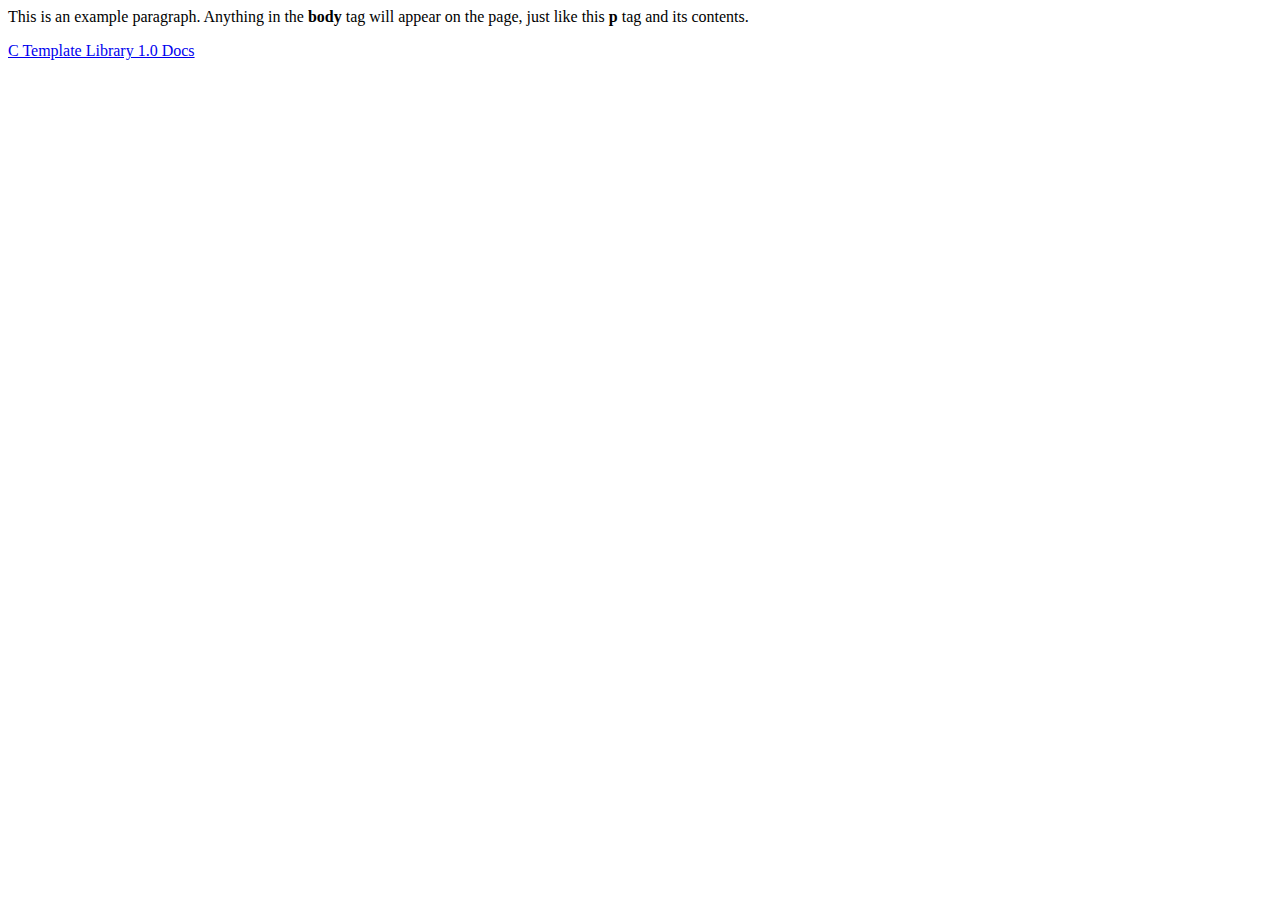
<file: templates/index.html>
<TMPL_INCLUDE name="templates/header.tmpl">
  <body>
      <p>This is an example paragraph. Anything in the <strong>body</strong> tag will appear on the page, just like this <strong>p</strong> tag and its contents.</p>
      <p><TMPL_VAR name = "hello"></p>
      <a href="libctemplate/doc.html">C Template Library 1.0 Docs</a>
<TMPL_INCLUDE name="templates/footer.tmpl">
</file>
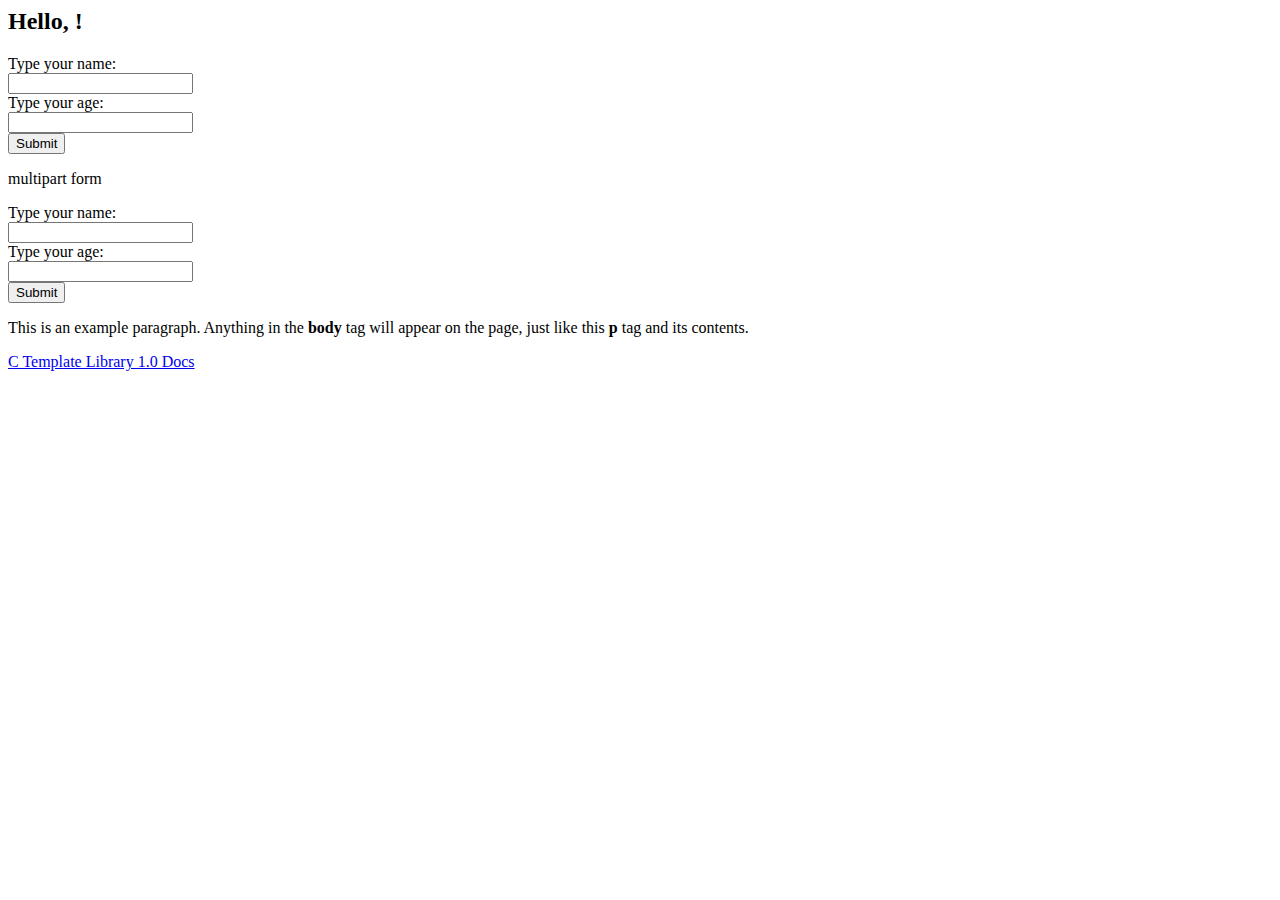
<file: public/templates/index.html>
<TMPL_INCLUDE name="public/templates/header.tmpl">

  <body>
      <TMPL_IF name="name">
      <h2>Hello, <TMPL_VAR name="name">!</h2>
      </TMPL_IF>

      <form action="/" method="post">
          <label for="name">Type your name:</label><br>
          <input type="text" id="name" name="name"><br>
          <label for="age">Type your age:</label><br>
          <input type="number" id="age" name="age"><br>
          <input type="submit" value="Submit">
      </form>

    <form action="/" method="post" enctype="multipart/form-data">
        <p>multipart form</p>
          <label for="name">Type your name:</label><br>
          <input type="text" id="name" name="name"><br>
          <label for="age">Type your age:</label><br>
          <input type="number" id="age" name="age"><br>
          <input type="submit" value="Submit">
      </form>

      <p>This is an example paragraph. Anything in the <strong>body</strong> tag will appear on the page, just like this <strong>p</strong> tag and its contents.</p>
      <a href="doc.html">C Template Library 1.0 Docs</a>

      <TMPL_LOOP name = "hello_loop">
      <p><TMPL_VAR name = "hello"></p>
      </TMPL_LOOP>

<TMPL_INCLUDE name="public/templates/footer.tmpl">
</file>
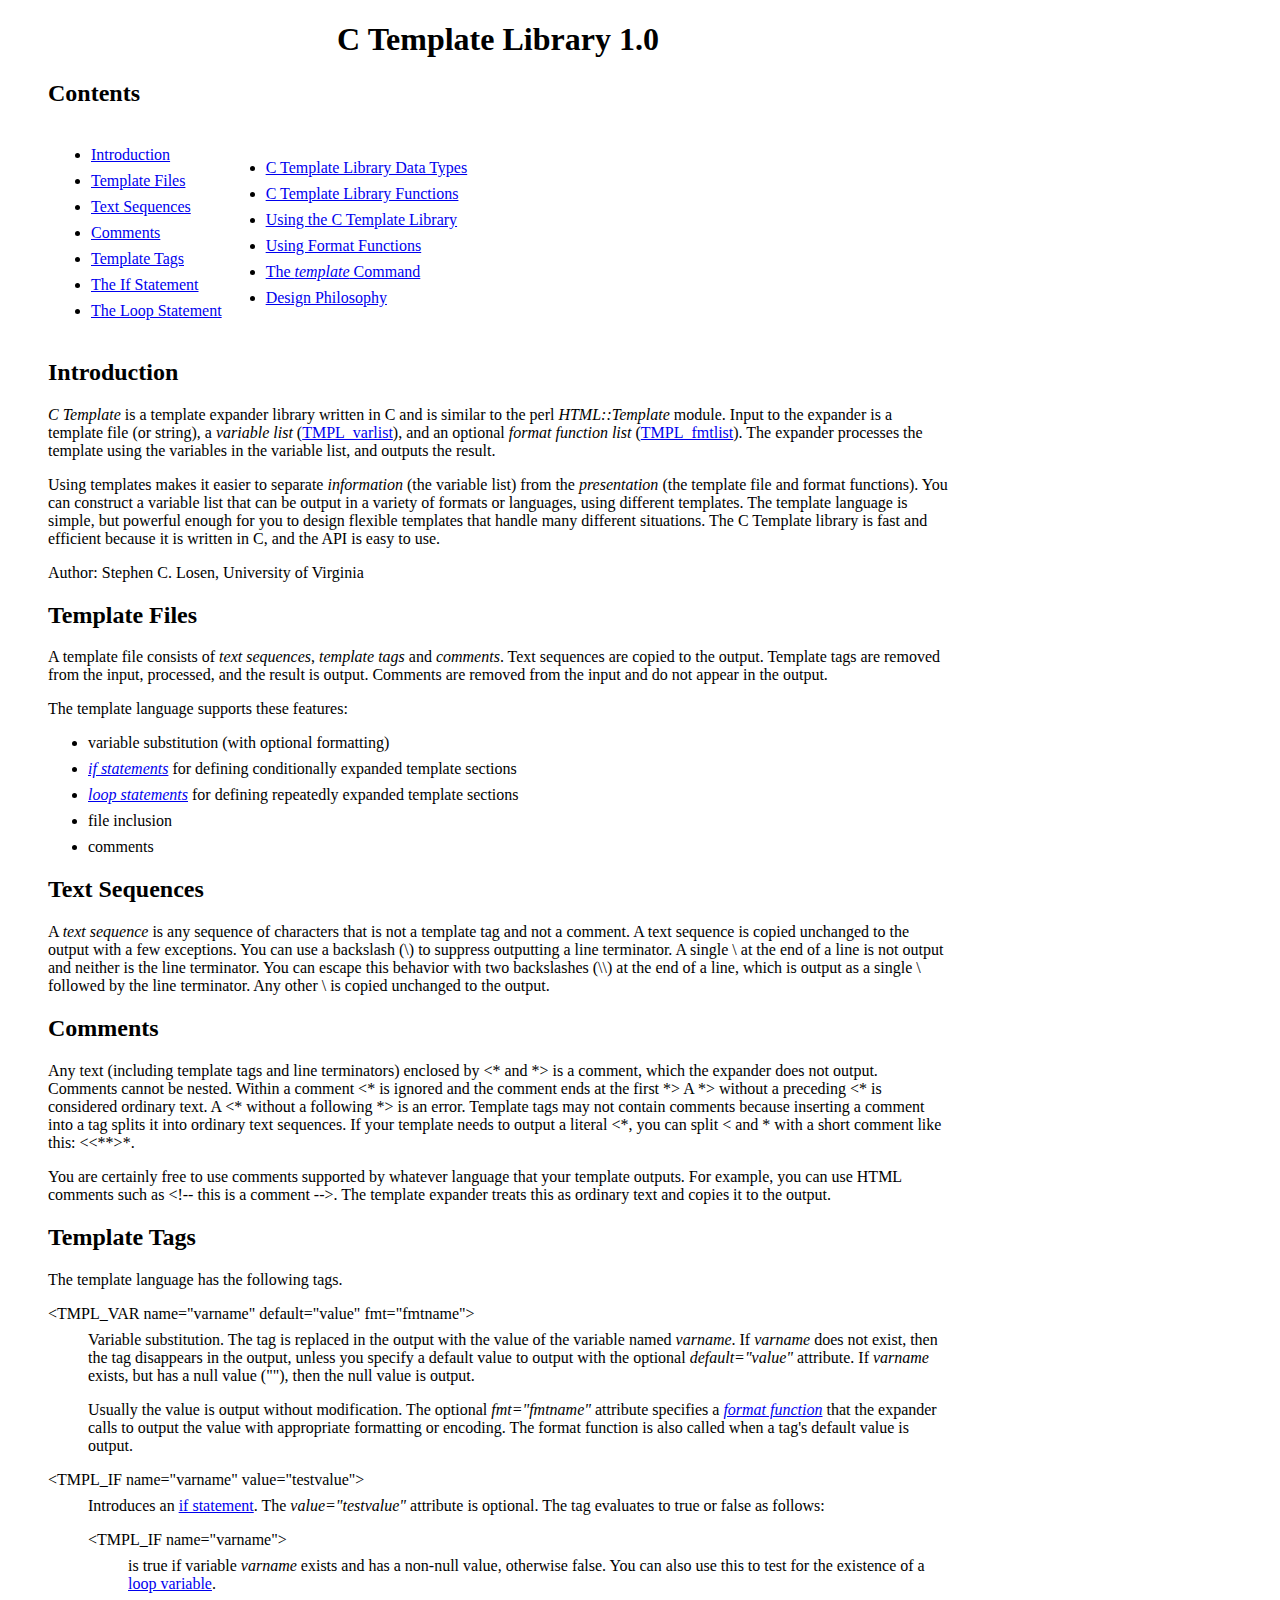
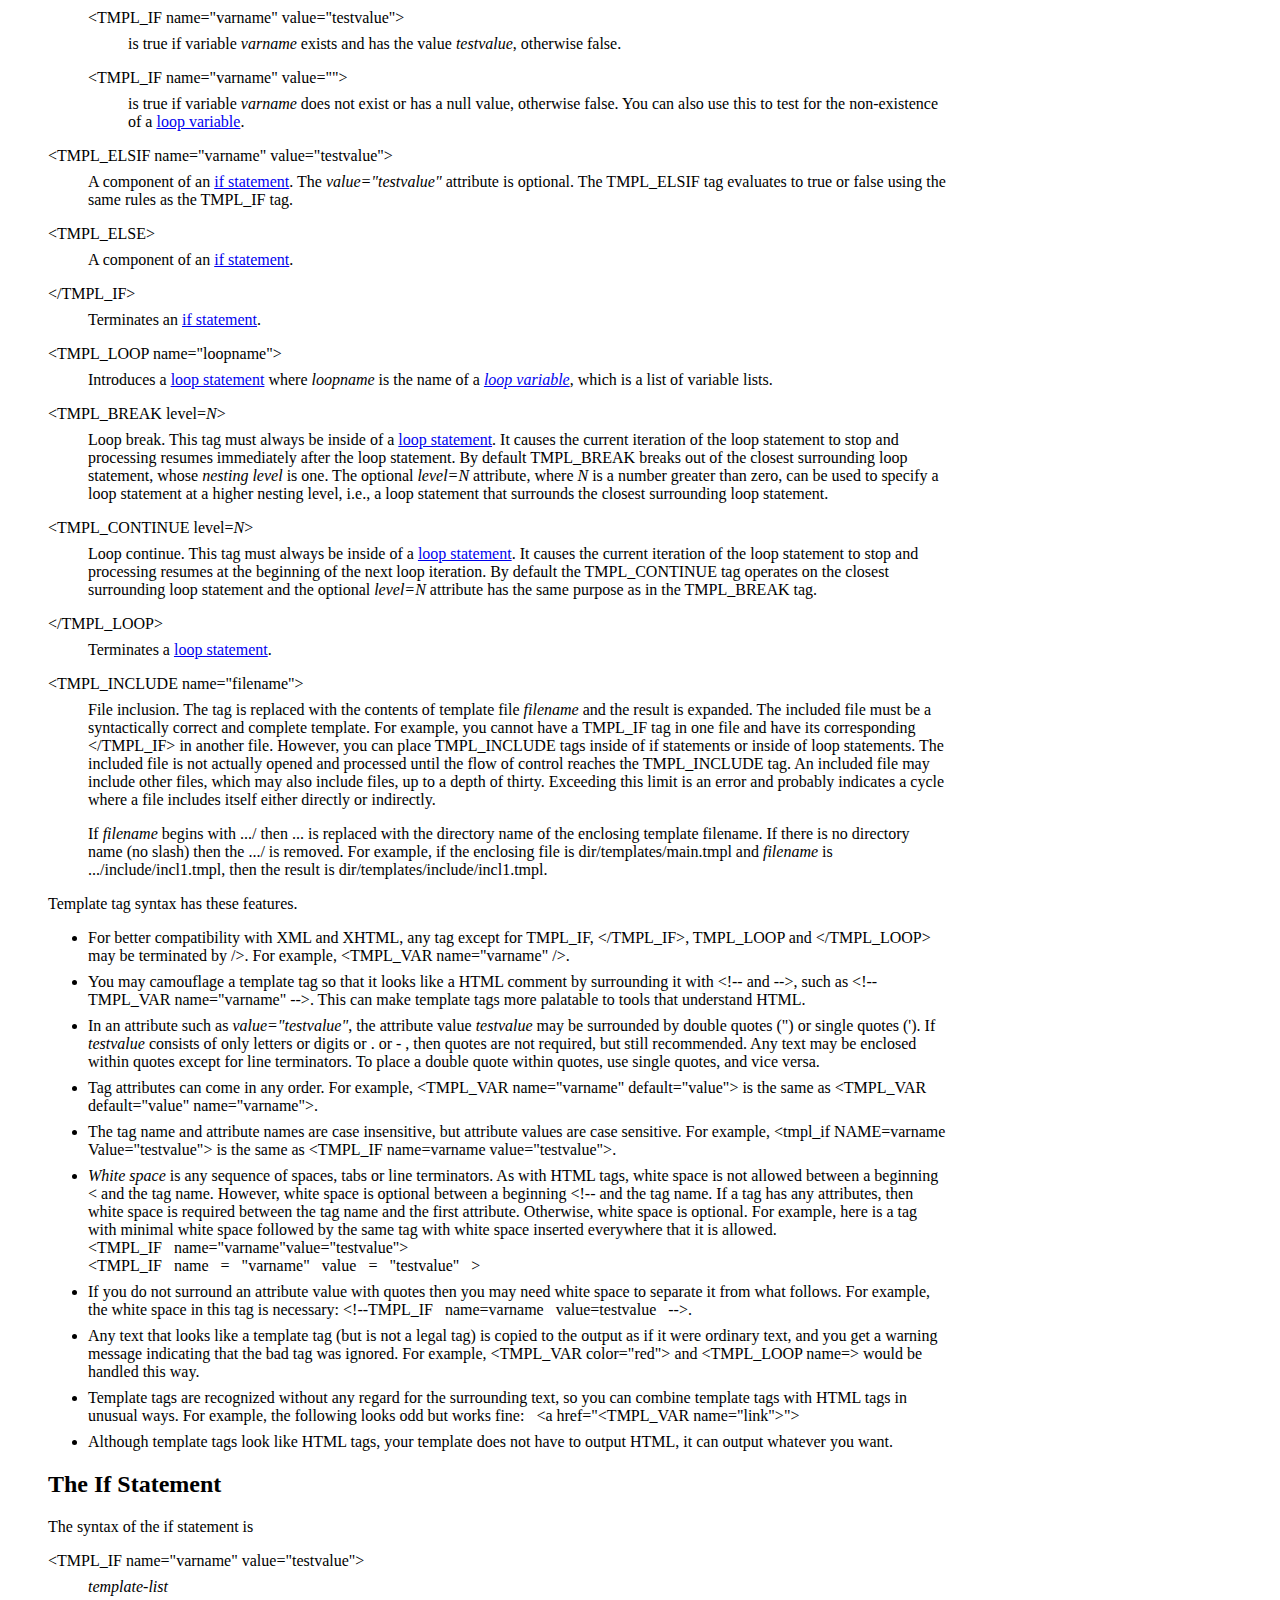
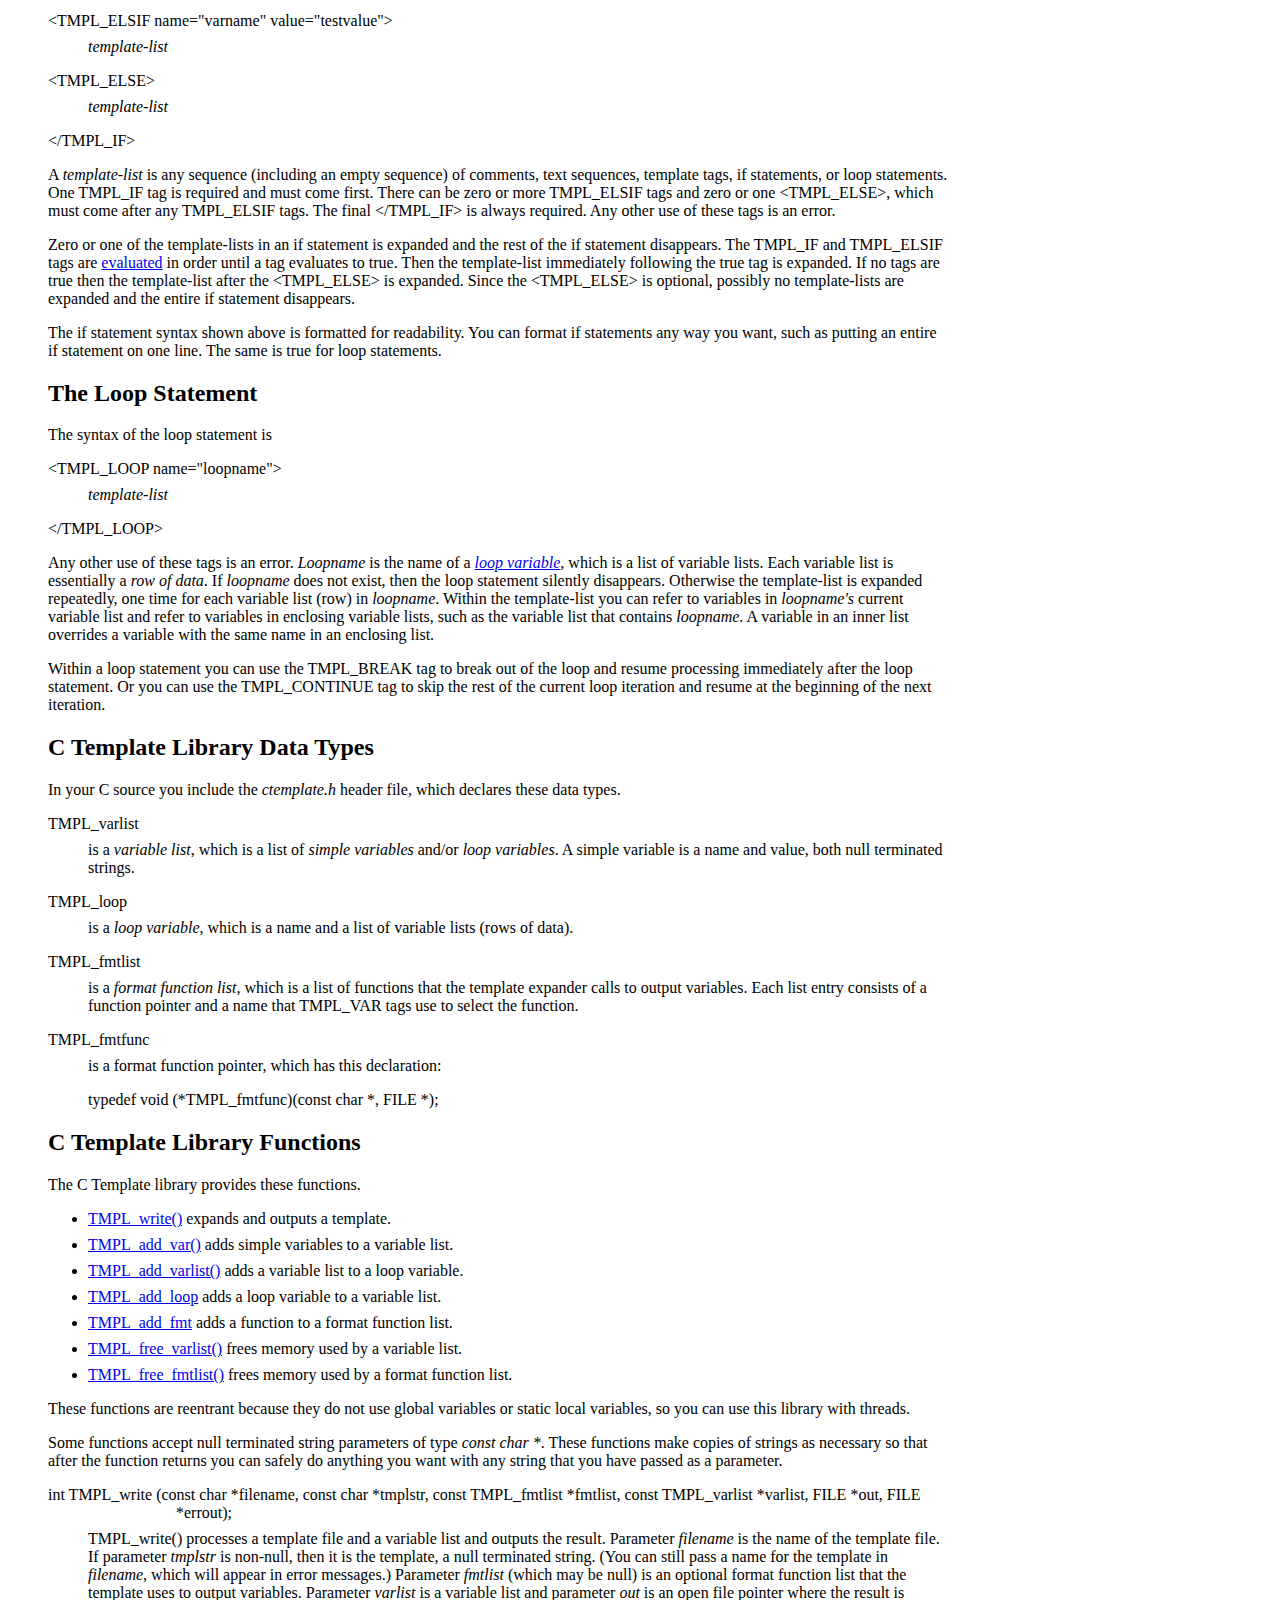
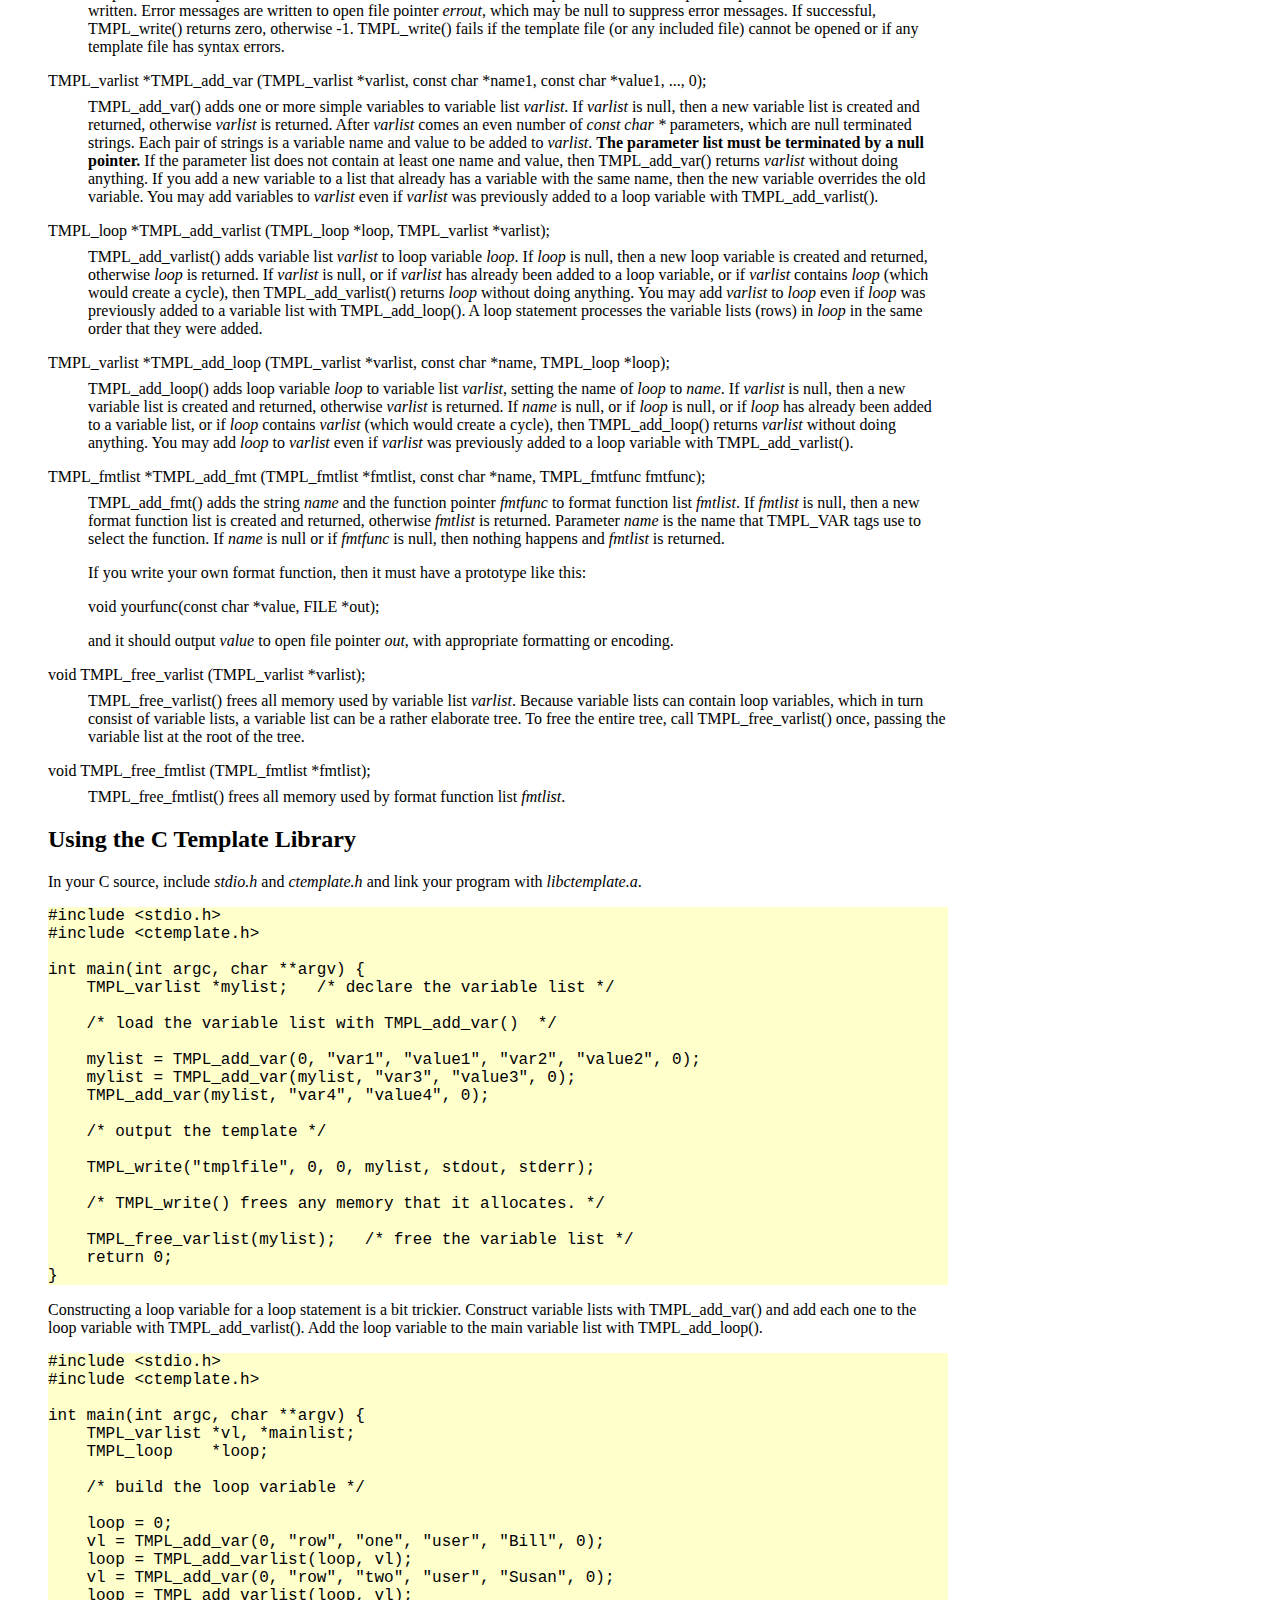
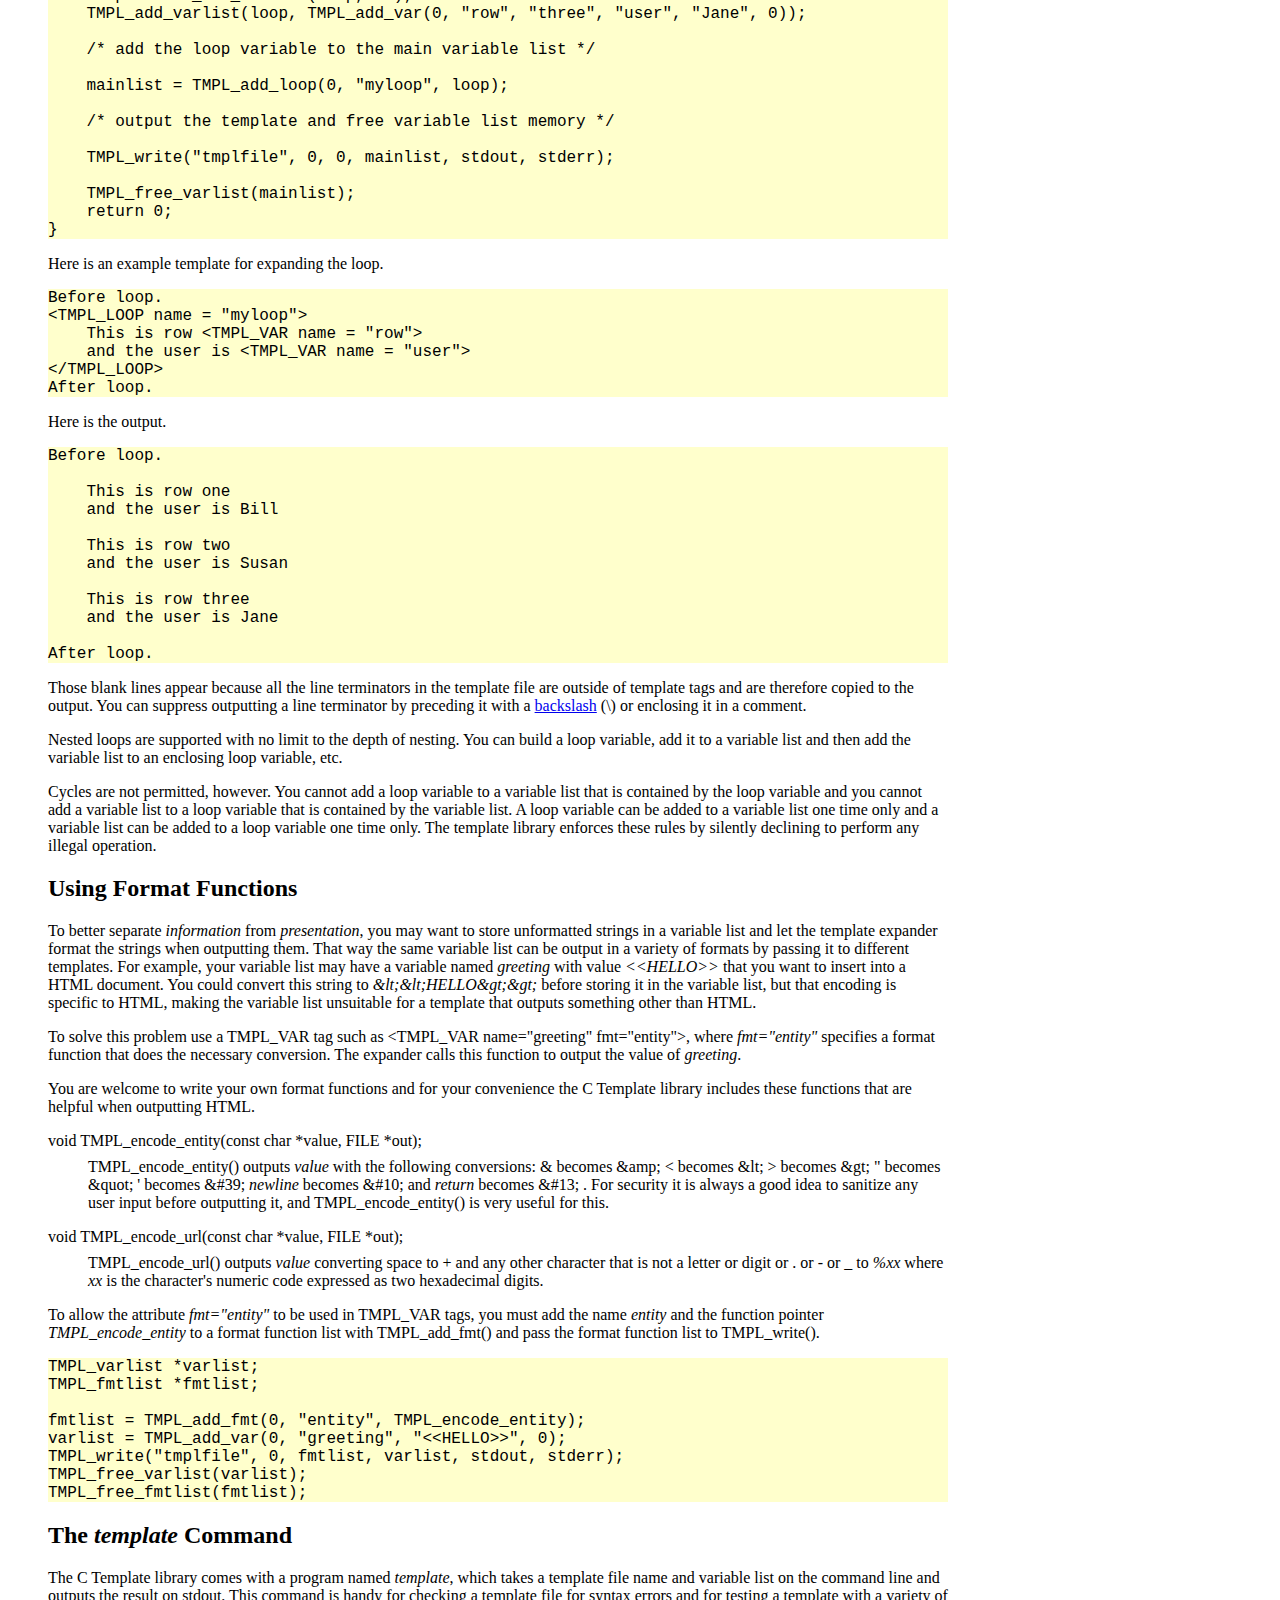
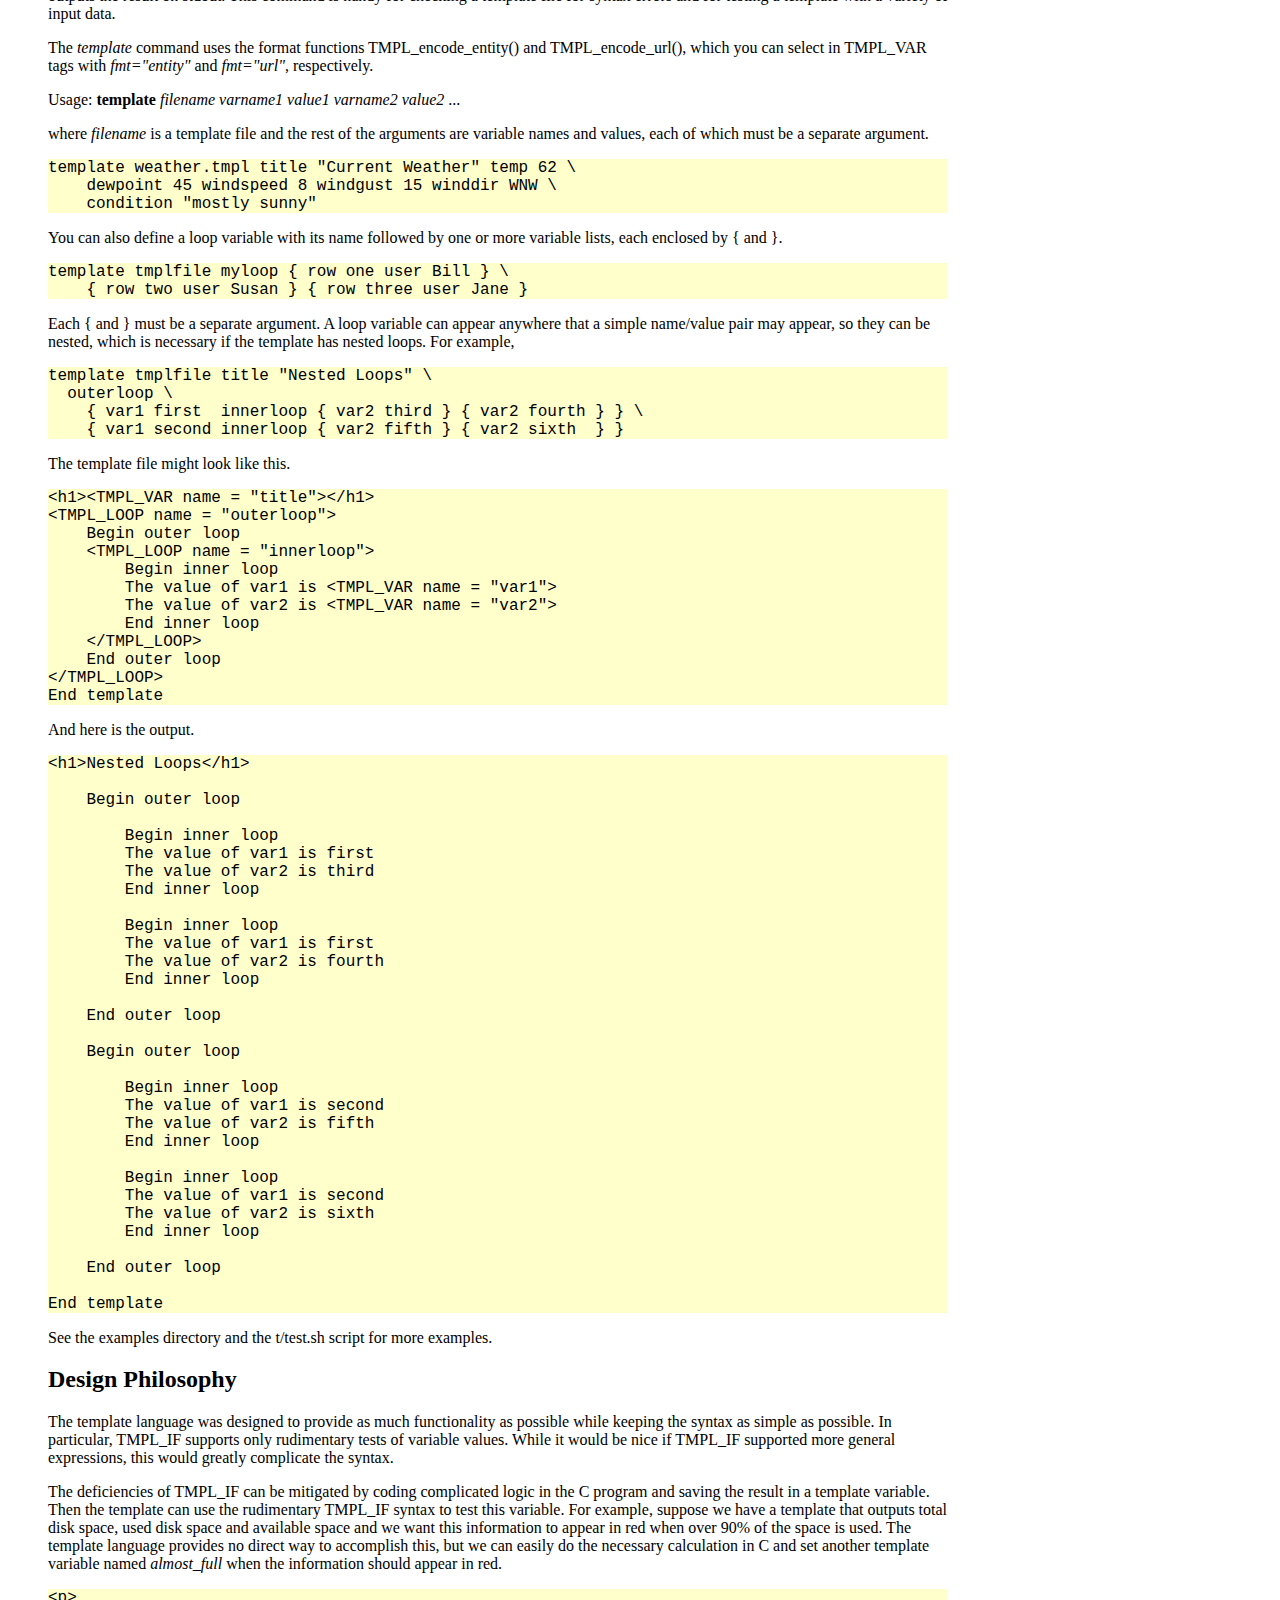
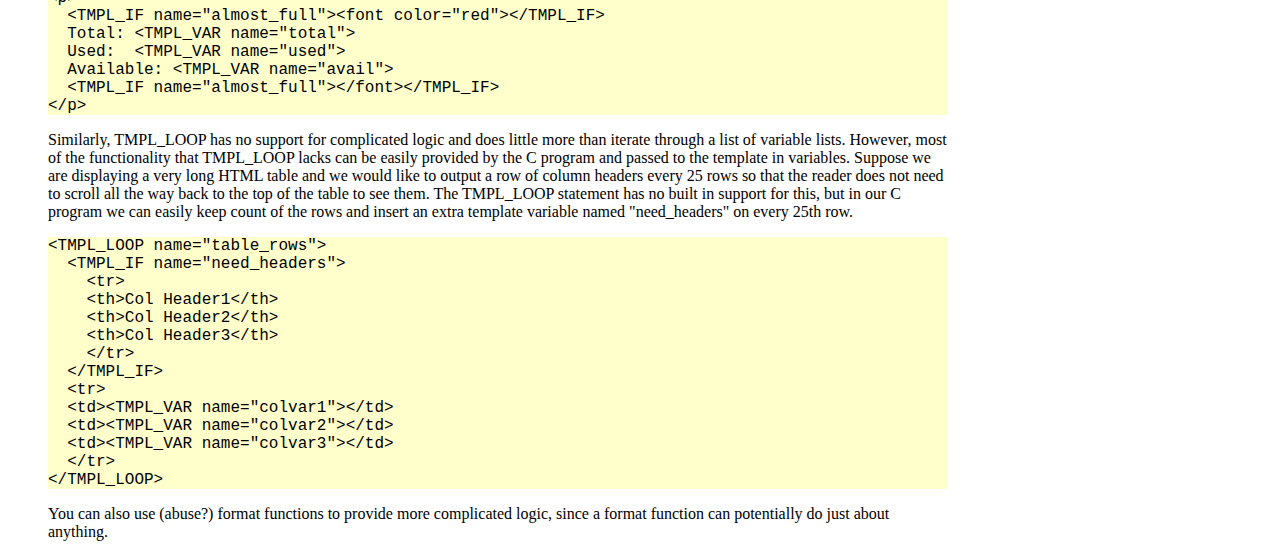
<file: libctemplate/doc.html>
<!DOCTYPE html PUBLIC "-//W3C//DTD XHTML 1.0 Strict//EN"
    "http://www.w3.org/TR/xhtml1/DTD/xhtml1-strict.dtd">

<html xmlns="http://www.w3.org/1999/xhtml">
<head>
  <meta name="generator" content=
  "HTML Tidy for Linux/x86 (vers 14 June 2007), see www.w3.org" />

  <title>C Template Library</title>
  <style type="text/css">
/*<![CDATA[*/
  pre {
    font-family:courier;
    background:#FFFFCC;
  }
  dd, li {
    margin-top: 0.5em;
  }
  dt {
    margin-top:  1em;
    margin-left: 8em;
    text-indent: -8em;
  }
  /*]]>*/
  </style>
</head>

<body style="width:900px;margin-left:3em">
  <h1 style="text-align:center">C Template Library 1.0</h1>

  <h2>Contents</h2>

  <table>
    <tr>
      <td>
        <ul>
          <li><a href="#intro">Introduction</a></li>

          <li><a href="#tmplfile">Template Files</a></li>

          <li><a href="#text">Text Sequences</a></li>

          <li><a href="#comment">Comments</a></li>

          <li><a href="#tags">Template Tags</a></li>

          <li><a href="#ifstmt">The If Statement</a></li>

          <li><a href="#loopstmt">The Loop Statement</a></li>
        </ul>
      </td>

      <td>
        <ul>
          <li><a href="#types">C Template Library Data
          Types</a></li>

          <li><a href="#func">C Template Library Functions</a></li>

          <li><a href="#using">Using the C Template
          Library</a></li>

          <li><a href="#format">Using Format Functions</a></li>

          <li><a href="#command">The <i>template</i>
          Command</a></li>

          <li><a href="#design">Design Philosophy</a></li>
        </ul>
      </td>
    </tr>
  </table>

  <h2><a name="intro" id="intro"></a>Introduction</h2>

  <p><i>C Template</i> is a template expander library written in C
  and is similar to the perl <i>HTML::Template</i> module. Input to
  the expander is a template file (or string), a <i>variable
  list</i> (<a href="#types">TMPL_varlist</a>), and an optional
  <i>format function list</i> (<a href="#types">TMPL_fmtlist</a>).
  The expander processes the template using the variables in the
  variable list, and outputs the result.</p>

  <p>Using templates makes it easier to separate <i>information</i>
  (the variable list) from the <i>presentation</i> (the template
  file and format functions). You can construct a variable list
  that can be output in a variety of formats or languages, using
  different templates. The template language is simple, but
  powerful enough for you to design flexible templates that handle
  many different situations. The C Template library is fast and
  efficient because it is written in C, and the API is easy to
  use.</p>

  <p>Author: Stephen C. Losen, University of Virginia</p>

  <h2><a name="tmplfile" id="tmplfile"></a>Template Files</h2>

  <p>A template file consists of <i>text sequences</i>, <i>template
  tags</i> and <i>comments</i>. Text sequences are copied to the
  output. Template tags are removed from the input, processed, and
  the result is output. Comments are removed from the input and do
  not appear in the output.</p>

  <p>The template language supports these features:</p>

  <ul>
    <li>variable substitution (with optional formatting)</li>

    <li><a href="#ifstmt"><i>if statements</i></a> for defining
    conditionally expanded template sections</li>

    <li><a href="#loopstmt"><i>loop statements</i></a> for defining
    repeatedly expanded template sections</li>

    <li>file inclusion</li>

    <li>comments</li>
  </ul>

  <h2><a name="text" id="text"></a>Text Sequences</h2>

  <p>A <i>text sequence</i> is any sequence of characters that is
  not a template tag and not a comment. A text sequence is copied
  unchanged to the output with a few exceptions. You can use a
  backslash (\) to suppress outputting a line terminator. A single
  \ at the end of a line is not output and neither is the line
  terminator. You can escape this behavior with two backslashes
  (\\) at the end of a line, which is output as a single \ followed
  by the line terminator. Any other \ is copied unchanged to the
  output.</p>

  <h2><a name="comment" id="comment"></a>Comments</h2>

  <p>Any text (including template tags and line terminators)
  enclosed by &lt;* and *&gt; is a comment, which the expander does
  not output. Comments cannot be nested. Within a comment &lt;* is
  ignored and the comment ends at the first *&gt; A *&gt; without a
  preceding &lt;* is considered ordinary text. A &lt;* without a
  following *&gt; is an error. Template tags may not contain
  comments because inserting a comment into a tag splits it into
  ordinary text sequences. If your template needs to output a
  literal &lt;*, you can split &lt; and * with a short comment like
  this: &lt;&lt;**&gt;*.</p>

  <p>You are certainly free to use comments supported by whatever
  language that your template outputs. For example, you can use
  HTML comments such as &lt;!-- this is a comment --&gt;. The
  template expander treats this as ordinary text and copies it to
  the output.</p>

  <h2><a name="tags" id="tags"></a>Template Tags</h2>

  <p>The template language has the following tags.</p>

  <dl>
    <dt>&lt;TMPL_VAR name="varname" default="value"
    fmt="fmtname"&gt;</dt>

    <dd>
      Variable substitution. The tag is replaced in the output with
      the value of the variable named <i>varname</i>. If
      <i>varname</i> does not exist, then the tag disappears in the
      output, unless you specify a default value to output with the
      optional <i>default="value"</i> attribute. If <i>varname</i>
      exists, but has a null value (""), then the null value is
      output.

      <p>Usually the value is output without modification. The
      optional <i>fmt="fmtname"</i> attribute specifies a <a href=
      "#format"><i>format function</i></a> that the expander calls
      to output the value with appropriate formatting or encoding.
      The format function is also called when a tag's default value
      is output.</p>
    </dd>

    <dt><a name="iftag" id="iftag"></a> &lt;TMPL_IF name="varname"
    value="testvalue"&gt;</dt>

    <dd>
      Introduces an <a href="#ifstmt">if statement</a>. The
      <i>value="testvalue"</i> attribute is optional. The tag
      evaluates to true or false as follows:

      <dl>
        <dt>&lt;TMPL_IF name="varname"&gt;</dt>

        <dd>is true if variable <i>varname</i> exists and has a
        non-null value, otherwise false. You can also use this to
        test for the existence of a <a href="#types">loop
        variable</a>.</dd>

        <dt>&lt;TMPL_IF name="varname" value="testvalue"&gt;</dt>

        <dd>is true if variable <i>varname</i> exists and has the
        value <i>testvalue</i>, otherwise false.</dd>

        <dt>&lt;TMPL_IF name="varname" value=""&gt;</dt>

        <dd>is true if variable <i>varname</i> does not exist or
        has a null value, otherwise false. You can also use this to
        test for the non-existence of a <a href="#types">loop
        variable</a>.</dd>
      </dl>
    </dd>

    <dt>&lt;TMPL_ELSIF name="varname" value="testvalue"&gt;</dt>

    <dd>A component of an <a href="#ifstmt">if statement</a>. The
    <i>value="testvalue"</i> attribute is optional. The TMPL_ELSIF
    tag evaluates to true or false using the same rules as the
    TMPL_IF tag.</dd>

    <dt>&lt;TMPL_ELSE&gt;</dt>

    <dd>A component of an <a href="#ifstmt">if statement</a>.</dd>

    <dt>&lt;/TMPL_IF&gt;</dt>

    <dd>Terminates an <a href="#ifstmt">if statement</a>.</dd>

    <dt>&lt;TMPL_LOOP name="loopname"&gt;</dt>

    <dd>Introduces a <a href="#loopstmt">loop statement</a> where
    <i>loopname</i> is the name of a <a href="#types"><i>loop
    variable</i></a>, which is a list of variable lists.</dd>

    <dt>&lt;TMPL_BREAK level=<i>N</i>&gt;</dt>

    <dd>Loop break. This tag must always be inside of a <a href=
    "#loopstmt">loop statement</a>. It causes the current iteration
    of the loop statement to stop and processing resumes
    immediately after the loop statement. By default TMPL_BREAK
    breaks out of the closest surrounding loop statement, whose
    <i>nesting level</i> is one. The optional <i>level=N</i>
    attribute, where <i>N</i> is a number greater than zero, can be
    used to specify a loop statement at a higher nesting level,
    i.e., a loop statement that surrounds the closest surrounding
    loop statement.</dd>

    <dt>&lt;TMPL_CONTINUE level=<i>N</i>&gt;</dt>

    <dd>Loop continue. This tag must always be inside of a <a href=
    "#loopstmt">loop statement</a>. It causes the current iteration
    of the loop statement to stop and processing resumes at the
    beginning of the next loop iteration. By default the
    TMPL_CONTINUE tag operates on the closest surrounding loop
    statement and the optional <i>level=N</i> attribute has the
    same purpose as in the TMPL_BREAK tag.</dd>

    <dt>&lt;/TMPL_LOOP&gt;</dt>

    <dd>Terminates a <a href="#ifstmt">loop statement</a>.</dd>

    <dt>&lt;TMPL_INCLUDE name="filename"&gt;</dt>

    <dd>
      File inclusion. The tag is replaced with the contents of
      template file <i>filename</i> and the result is expanded. The
      included file must be a syntactically correct and complete
      template. For example, you cannot have a TMPL_IF tag in one
      file and have its corresponding &lt;/TMPL_IF&gt; in another
      file. However, you can place TMPL_INCLUDE tags inside of if
      statements or inside of loop statements. The included file is
      not actually opened and processed until the flow of control
      reaches the TMPL_INCLUDE tag. An included file may include
      other files, which may also include files, up to a depth of
      thirty. Exceeding this limit is an error and probably
      indicates a cycle where a file includes itself either
      directly or indirectly.

      <p>If <i>filename</i> begins with .../ then ... is replaced
      with the directory name of the enclosing template filename.
      If there is no directory name (no slash) then the .../ is
      removed. For example, if the enclosing file is
      dir/templates/main.tmpl and <i>filename</i> is
      .../include/incl1.tmpl, then the result is
      dir/templates/include/incl1.tmpl.</p>
    </dd>
  </dl>

  <p>Template tag syntax has these features.</p>

  <ul>
    <li>For better compatibility with XML and XHTML, any tag except
    for TMPL_IF, &lt;/TMPL_IF&gt;, TMPL_LOOP and &lt;/TMPL_LOOP&gt;
    may be terminated by /&gt;. For example, &lt;TMPL_VAR
    name="varname" /&gt;.</li>

    <li>You may camouflage a template tag so that it looks like a
    HTML comment by surrounding it with &lt;!-- and --&gt;, such as
    &lt;!-- TMPL_VAR name="varname" --&gt;. This can make template
    tags more palatable to tools that understand HTML.</li>

    <li>In an attribute such as <i>value="testvalue"</i>, the
    attribute value <i>testvalue</i> may be surrounded by double
    quotes (") or single quotes ('). If <i>testvalue</i> consists
    of only letters or digits or . or - , then quotes are not
    required, but still recommended. Any text may be enclosed
    within quotes except for line terminators. To place a double
    quote within quotes, use single quotes, and vice versa.</li>

    <li>Tag attributes can come in any order. For example,
    &lt;TMPL_VAR name="varname" default="value"&gt; is the same as
    &lt;TMPL_VAR default="value" name="varname"&gt;.</li>

    <li>The tag name and attribute names are case insensitive, but
    attribute values are case sensitive. For example, &lt;tmpl_if
    NAME=varname Value="testvalue"&gt; is the same as &lt;TMPL_IF
    name=varname value="testvalue"&gt;.</li>

    <li><i>White space</i> is any sequence of spaces, tabs or line
    terminators. As with HTML tags, white space is not allowed
    between a beginning &lt; and the tag name. However, white space
    is optional between a beginning &lt;!-- and the tag name. If a
    tag has any attributes, then white space is required between
    the tag name and the first attribute. Otherwise, white space is
    optional. For example, here is a tag with minimal white space
    followed by the same tag with white space inserted everywhere
    that it is allowed.<br />
    &lt;TMPL_IF &nbsp; name="varname"value="testvalue"&gt;
    &nbsp;<br />
    &lt;TMPL_IF &nbsp; name &nbsp; = &nbsp; "varname" &nbsp; value
    &nbsp; = &nbsp; "testvalue" &nbsp; &gt;</li>

    <li>If you do not surround an attribute value with quotes then
    you may need white space to separate it from what follows. For
    example, the white space in this tag is necessary:
    &lt;!--TMPL_IF &nbsp; name=varname &nbsp; value=testvalue
    &nbsp; --&gt;.</li>

    <li>Any text that looks like a template tag (but is not a legal
    tag) is copied to the output as if it were ordinary text, and
    you get a warning message indicating that the bad tag was
    ignored. For example, &lt;TMPL_VAR color="red"&gt; and
    &lt;TMPL_LOOP name=&gt; would be handled this way.</li>

    <li>Template tags are recognized without any regard for the
    surrounding text, so you can combine template tags with HTML
    tags in unusual ways. For example, the following looks odd but
    works fine: &nbsp; &lt;a
    href="&lt;TMPL_VAR&nbsp;name="link"&gt;"&gt;</li>

    <li>Although template tags look like HTML tags, your template
    does not have to output HTML, it can output whatever you
    want.</li>
  </ul>

  <h2><a name="ifstmt" id="ifstmt"></a>The If Statement</h2>

  <p>The syntax of the if statement is</p>

  <dl>
    <dt>&lt;TMPL_IF name="varname" value="testvalue"&gt;</dt>

    <dd><i>template-list</i></dd>

    <dt>&lt;TMPL_ELSIF name="varname" value="testvalue"&gt;</dt>

    <dd><i>template-list</i></dd>

    <dt>&lt;TMPL_ELSE&gt;</dt>

    <dd><i>template-list</i></dd>

    <dt>&lt;/TMPL_IF&gt;</dt>
  </dl>

  <p>A <i>template-list</i> is any sequence (including an empty
  sequence) of comments, text sequences, template tags, if
  statements, or loop statements. One TMPL_IF tag is required and
  must come first. There can be zero or more TMPL_ELSIF tags and
  zero or one &lt;TMPL_ELSE&gt;, which must come after any
  TMPL_ELSIF tags. The final &lt;/TMPL_IF&gt; is always required.
  Any other use of these tags is an error.</p>

  <p>Zero or one of the template-lists in an if statement is
  expanded and the rest of the if statement disappears. The TMPL_IF
  and TMPL_ELSIF tags are <a href="#iftag">evaluated</a> in order
  until a tag evaluates to true. Then the template-list immediately
  following the true tag is expanded. If no tags are true then the
  template-list after the &lt;TMPL_ELSE&gt; is expanded. Since the
  &lt;TMPL_ELSE&gt; is optional, possibly no template-lists are
  expanded and the entire if statement disappears.</p>

  <p>The if statement syntax shown above is formatted for
  readability. You can format if statements any way you want, such
  as putting an entire if statement on one line. The same is true
  for loop statements.</p>

  <h2><a name="loopstmt" id="loopstmt"></a>The Loop Statement</h2>

  <p>The syntax of the loop statement is</p>

  <dl>
    <dt>&lt;TMPL_LOOP name="loopname"&gt;</dt>

    <dd><i>template-list</i></dd>

    <dt>&lt;/TMPL_LOOP&gt;</dt>
  </dl>

  <p>Any other use of these tags is an error. <i>Loopname</i> is
  the name of a <a href="#types"><i>loop variable</i></a>, which is
  a list of variable lists. Each variable list is essentially a
  <i>row of data</i>. If <i>loopname</i> does not exist, then the
  loop statement silently disappears. Otherwise the template-list
  is expanded repeatedly, one time for each variable list (row) in
  <i>loopname</i>. Within the template-list you can refer to
  variables in <i>loopname's</i> current variable list and refer to
  variables in enclosing variable lists, such as the variable list
  that contains <i>loopname</i>. A variable in an inner list
  overrides a variable with the same name in an enclosing list.</p>

  <p>Within a loop statement you can use the TMPL_BREAK tag to
  break out of the loop and resume processing immediately after the
  loop statement. Or you can use the TMPL_CONTINUE tag to skip the
  rest of the current loop iteration and resume at the beginning of
  the next iteration.</p>

  <h2><a name="types" id="types"></a>C Template Library Data
  Types</h2>

  <p>In your C source you include the <i>ctemplate.h</i> header
  file, which declares these data types.</p>

  <dl>
    <dt>TMPL_varlist</dt>

    <dd>is a <i>variable list</i>, which is a list of <i>simple
    variables</i> and/or <i>loop variables</i>. A simple variable
    is a name and value, both null terminated strings.</dd>

    <dt>TMPL_loop</dt>

    <dd>is a <i>loop variable</i>, which is a name and a list of
    variable lists (rows of data).</dd>

    <dt>TMPL_fmtlist</dt>

    <dd>is a <i>format function list</i>, which is a list of
    functions that the template expander calls to output variables.
    Each list entry consists of a function pointer and a name that
    TMPL_VAR tags use to select the function.</dd>

    <dt>TMPL_fmtfunc</dt>

    <dd>
      is a format function pointer, which has this declaration:

      <p>typedef void (*TMPL_fmtfunc)(const char *, FILE *);</p>
    </dd>
  </dl>

  <h2><a name="func" id="func"></a>C Template Library
  Functions</h2>

  <p>The C Template library provides these functions.</p>

  <ul>
    <li><a href="#TMPL_write">TMPL_write()</a> expands and outputs
    a template.</li>

    <li><a href="#TMPL_add_var">TMPL_add_var()</a> adds simple
    variables to a variable list.</li>

    <li><a href="#TMPL_add_varlist">TMPL_add_varlist()</a> adds a
    variable list to a loop variable.</li>

    <li><a href="#TMPL_add_loop">TMPL_add_loop</a> adds a loop
    variable to a variable list.</li>

    <li><a href="#TMPL_add_fmt">TMPL_add_fmt</a> adds a function to
    a format function list.</li>

    <li><a href="#TMPL_free_varlist">TMPL_free_varlist()</a> frees
    memory used by a variable list.</li>

    <li><a href="#TMPL_free_fmtlist">TMPL_free_fmtlist()</a> frees
    memory used by a format function list.</li>
  </ul>

  <p>These functions are reentrant because they do not use global
  variables or static local variables, so you can use this library
  with threads.</p>

  <p>Some functions accept null terminated string parameters of
  type <i>const&nbsp;char&nbsp;*</i>. These functions make copies
  of strings as necessary so that after the function returns you
  can safely do anything you want with any string that you have
  passed as a parameter.</p>

  <dl>
    <dt>int <a name="TMPL_write" id="TMPL_write"></a>TMPL_write
    (const char *filename, const char *tmplstr, const TMPL_fmtlist
    *fmtlist, const TMPL_varlist *varlist, FILE *out, FILE
    *errout);</dt>

    <dd>TMPL_write() processes a template file and a variable list
    and outputs the result. Parameter <i>filename</i> is the name
    of the template file. If parameter <i>tmplstr</i> is non-null,
    then it is the template, a null terminated string. (You can
    still pass a name for the template in <i>filename</i>, which
    will appear in error messages.) Parameter <i>fmtlist</i> (which
    may be null) is an optional format function list that the
    template uses to output variables. Parameter <i>varlist</i> is
    a variable list and parameter <i>out</i> is an open file
    pointer where the result is written. Error messages are written
    to open file pointer <i>errout</i>, which may be null to
    suppress error messages. If successful, TMPL_write() returns
    zero, otherwise -1. TMPL_write() fails if the template file (or
    any included file) cannot be opened or if any template file has
    syntax errors.</dd>

    <dt>TMPL_varlist *<a name="TMPL_add_var" id=
    "TMPL_add_var"></a>TMPL_add_var (TMPL_varlist *varlist, const
    char *name1, const char *value1, ..., 0);</dt>

    <dd>TMPL_add_var() adds one or more simple variables to
    variable list <i>varlist</i>. If <i>varlist</i> is null, then a
    new variable list is created and returned, otherwise
    <i>varlist</i> is returned. After <i>varlist</i> comes an even
    number of <i>const&nbsp;char&nbsp;*</i> parameters, which are
    null terminated strings. Each pair of strings is a variable
    name and value to be added to <i>varlist</i>. <b>The parameter
    list must be terminated by a null pointer.</b> If the parameter
    list does not contain at least one name and value, then
    TMPL_add_var() returns <i>varlist</i> without doing anything.
    If you add a new variable to a list that already has a variable
    with the same name, then the new variable overrides the old
    variable. You may add variables to <i>varlist</i> even if
    <i>varlist</i> was previously added to a loop variable with
    TMPL_add_varlist().</dd>

    <dt>TMPL_loop *<a name="TMPL_add_varlist" id=
    "TMPL_add_varlist"></a>TMPL_add_varlist (TMPL_loop *loop,
    TMPL_varlist *varlist);</dt>

    <dd>TMPL_add_varlist() adds variable list <i>varlist</i> to
    loop variable <i>loop</i>. If <i>loop</i> is null, then a new
    loop variable is created and returned, otherwise <i>loop</i> is
    returned. If <i>varlist</i> is null, or if <i>varlist</i> has
    already been added to a loop variable, or if <i>varlist</i>
    contains <i>loop</i> (which would create a cycle), then
    TMPL_add_varlist() returns <i>loop</i> without doing anything.
    You may add <i>varlist</i> to <i>loop</i> even if <i>loop</i>
    was previously added to a variable list with TMPL_add_loop(). A
    loop statement processes the variable lists (rows) in
    <i>loop</i> in the same order that they were added.</dd>

    <dt>TMPL_varlist *<a name="TMPL_add_loop" id=
    "TMPL_add_loop"></a>TMPL_add_loop (TMPL_varlist *varlist, const
    char *name, TMPL_loop *loop);</dt>

    <dd>TMPL_add_loop() adds loop variable <i>loop</i> to variable
    list <i>varlist</i>, setting the name of <i>loop</i> to
    <i>name</i>. If <i>varlist</i> is null, then a new variable
    list is created and returned, otherwise <i>varlist</i> is
    returned. If <i>name</i> is null, or if <i>loop</i> is null, or
    if <i>loop</i> has already been added to a variable list, or if
    <i>loop</i> contains <i>varlist</i> (which would create a
    cycle), then TMPL_add_loop() returns <i>varlist</i> without
    doing anything. You may add <i>loop</i> to <i>varlist</i> even
    if <i>varlist</i> was previously added to a loop variable with
    TMPL_add_varlist().</dd>

    <dt>TMPL_fmtlist *<a name="TMPL_add_fmt" id=
    "TMPL_add_fmt"></a>TMPL_add_fmt (TMPL_fmtlist *fmtlist, const
    char *name, TMPL_fmtfunc fmtfunc);</dt>

    <dd>
      TMPL_add_fmt() adds the string <i>name</i> and the function
      pointer <i>fmtfunc</i> to format function list
      <i>fmtlist</i>. If <i>fmtlist</i> is null, then a new format
      function list is created and returned, otherwise
      <i>fmtlist</i> is returned. Parameter <i>name</i> is the name
      that TMPL_VAR tags use to select the function. If <i>name</i>
      is null or if <i>fmtfunc</i> is null, then nothing happens
      and <i>fmtlist</i> is returned.

      <p>If you write your own format function, then it must have a
      prototype like this:</p>

      <p>void yourfunc(const char *value, FILE *out);</p>

      <p>and it should output <i>value</i> to open file pointer
      <i>out</i>, with appropriate formatting or encoding.</p>
    </dd>

    <dt>void <a name="TMPL_free_varlist" id=
    "TMPL_free_varlist"></a>TMPL_free_varlist (TMPL_varlist
    *varlist);</dt>

    <dd>TMPL_free_varlist() frees all memory used by variable list
    <i>varlist</i>. Because variable lists can contain loop
    variables, which in turn consist of variable lists, a variable
    list can be a rather elaborate tree. To free the entire tree,
    call TMPL_free_varlist() once, passing the variable list at the
    root of the tree.</dd>

    <dt>void <a name="TMPL_free_fmtlist" id=
    "TMPL_free_fmtlist"></a>TMPL_free_fmtlist (TMPL_fmtlist
    *fmtlist);</dt>

    <dd>TMPL_free_fmtlist() frees all memory used by format
    function list <i>fmtlist</i>.</dd>
  </dl>

  <h2><a name="using" id="using"></a>Using the C Template
  Library</h2>

  <p>In your C source, include <i>stdio.h</i> and
  <i>ctemplate.h</i> and link your program with
  <i>libctemplate.a</i>.</p>
  <pre>
#include &lt;stdio.h&gt;
#include &lt;ctemplate.h&gt;

int main(int argc, char **argv) {
    TMPL_varlist *mylist;   /* declare the variable list */

    /* load the variable list with TMPL_add_var()  */

    mylist = TMPL_add_var(0, "var1", "value1", "var2", "value2", 0);
    mylist = TMPL_add_var(mylist, "var3", "value3", 0);
    TMPL_add_var(mylist, "var4", "value4", 0);

    /* output the template */

    TMPL_write("tmplfile", 0, 0, mylist, stdout, stderr);

    /* TMPL_write() frees any memory that it allocates. */

    TMPL_free_varlist(mylist);   /* free the variable list */
    return 0;
}
</pre>

  <p>Constructing a loop variable for a loop statement is a bit
  trickier. Construct variable lists with TMPL_add_var() and add
  each one to the loop variable with TMPL_add_varlist(). Add the
  loop variable to the main variable list with TMPL_add_loop().</p>
  <pre>
#include &lt;stdio.h&gt;
#include &lt;ctemplate.h&gt;

int main(int argc, char **argv) {
    TMPL_varlist *vl, *mainlist;
    TMPL_loop    *loop;

    /* build the loop variable */

    loop = 0;
    vl = TMPL_add_var(0, "row", "one", "user", "Bill", 0);
    loop = TMPL_add_varlist(loop, vl);
    vl = TMPL_add_var(0, "row", "two", "user", "Susan", 0);
    loop = TMPL_add_varlist(loop, vl);
    TMPL_add_varlist(loop, TMPL_add_var(0, "row", "three", "user", "Jane", 0));

    /* add the loop variable to the main variable list */

    mainlist = TMPL_add_loop(0, "myloop", loop);

    /* output the template and free variable list memory */

    TMPL_write("tmplfile", 0, 0, mainlist, stdout, stderr);

    TMPL_free_varlist(mainlist);
    return 0;
}
</pre>

  <p>Here is an example template for expanding the loop.</p>
  <pre>
Before loop.
&lt;TMPL_LOOP name = "myloop"&gt;
    This is row &lt;TMPL_VAR name = "row"&gt;
    and the user is &lt;TMPL_VAR name = "user"&gt;
&lt;/TMPL_LOOP&gt;
After loop.
</pre>

  <p>Here is the output.</p>
  <pre>
Before loop.

    This is row one
    and the user is Bill

    This is row two
    and the user is Susan

    This is row three
    and the user is Jane

After loop.
</pre>

  <p>Those blank lines appear because all the line terminators in
  the template file are outside of template tags and are therefore
  copied to the output. You can suppress outputting a line
  terminator by preceding it with a <a href="#text">backslash</a>
  (\) or enclosing it in a comment.</p>

  <p>Nested loops are supported with no limit to the depth of
  nesting. You can build a loop variable, add it to a variable list
  and then add the variable list to an enclosing loop variable,
  etc.</p>

  <p>Cycles are not permitted, however. You cannot add a loop
  variable to a variable list that is contained by the loop
  variable and you cannot add a variable list to a loop variable
  that is contained by the variable list. A loop variable can be
  added to a variable list one time only and a variable list can be
  added to a loop variable one time only. The template library
  enforces these rules by silently declining to perform any illegal
  operation.</p>

  <h2><a name="format" id="format"></a>Using Format Functions</h2>

  <p>To better separate <i>information</i> from
  <i>presentation</i>, you may want to store unformatted strings in
  a variable list and let the template expander format the strings
  when outputting them. That way the same variable list can be
  output in a variety of formats by passing it to different
  templates. For example, your variable list may have a variable
  named <i>greeting</i> with value <i>&lt;&lt;HELLO&gt;&gt;</i>
  that you want to insert into a HTML document. You could convert
  this string to <i>&amp;lt;&amp;lt;HELLO&amp;gt;&amp;gt;</i>
  before storing it in the variable list, but that encoding is
  specific to HTML, making the variable list unsuitable for a
  template that outputs something other than HTML.</p>

  <p>To solve this problem use a TMPL_VAR tag such as &lt;TMPL_VAR
  name="greeting" fmt="entity"&gt;, where <i>fmt="entity"</i>
  specifies a format function that does the necessary conversion.
  The expander calls this function to output the value of
  <i>greeting</i>.</p>

  <p>You are welcome to write your own format functions and for
  your convenience the C Template library includes these functions
  that are helpful when outputting HTML.</p>

  <dl>
    <dt>void TMPL_encode_entity(const char *value, FILE *out);</dt>

    <dd>TMPL_encode_entity() outputs <i>value</i> with the
    following conversions: &amp; becomes &amp;amp; &lt; becomes
    &amp;lt; &gt; becomes &amp;gt; " becomes &amp;quot; ' becomes
    &amp;#39; <i>newline</i> becomes &amp;#10; and <i>return</i>
    becomes &amp;#13;&nbsp;. For security it is always a good idea
    to sanitize any user input before outputting it, and
    TMPL_encode_entity() is very useful for this.</dd>

    <dt>void TMPL_encode_url(const char *value, FILE *out);</dt>

    <dd>TMPL_encode_url() outputs <i>value</i> converting space to
    + and any other character that is not a letter or digit or . or
    - or _ to <i>%xx</i> where <i>xx</i> is the character's numeric
    code expressed as two hexadecimal digits.</dd>
  </dl>

  <p>To allow the attribute <i>fmt="entity"</i> to be used in
  TMPL_VAR tags, you must add the name <i>entity</i> and the
  function pointer <i>TMPL_encode_entity</i> to a format function
  list with TMPL_add_fmt() and pass the format function list to
  TMPL_write().</p>
  <pre>
TMPL_varlist *varlist;
TMPL_fmtlist *fmtlist;

fmtlist = TMPL_add_fmt(0, "entity", TMPL_encode_entity);
varlist = TMPL_add_var(0, "greeting", "&lt;&lt;HELLO&gt;&gt;", 0);
TMPL_write("tmplfile", 0, fmtlist, varlist, stdout, stderr);
TMPL_free_varlist(varlist);
TMPL_free_fmtlist(fmtlist);
</pre>

  <h2><a name="command" id="command"></a>The <i>template</i>
  Command</h2>

  <p>The C Template library comes with a program named
  <i>template</i>, which takes a template file name and variable
  list on the command line and outputs the result on stdout. This
  command is handy for checking a template file for syntax errors
  and for testing a template with a variety of input data.</p>

  <p>The <i>template</i> command uses the format functions
  TMPL_encode_entity() and TMPL_encode_url(), which you can select
  in TMPL_VAR tags with <i>fmt="entity"</i> and <i>fmt="url"</i>,
  respectively.</p>

  <p>Usage: <b>template</b> <i>filename</i> <i>varname1</i>
  <i>value1</i> <i>varname2</i> <i>value2</i> ...</p>

  <p>where <i>filename</i> is a template file and the rest of the
  arguments are variable names and values, each of which must be a
  separate argument.</p>
  <pre>
template weather.tmpl title "Current Weather" temp 62 \
    dewpoint 45 windspeed 8 windgust 15 winddir WNW \
    condition "mostly sunny"
</pre>

  <p>You can also define a loop variable with its name followed by
  one or more variable lists, each enclosed by { and }.</p>
  <pre>
template tmplfile myloop { row one user Bill } \
    { row two user Susan } { row three user Jane }
</pre>

  <p>Each { and } must be a separate argument. A loop variable can
  appear anywhere that a simple name/value pair may appear, so they
  can be nested, which is necessary if the template has nested
  loops. For example,</p>
  <pre>
template tmplfile title "Nested Loops" \
  outerloop \
    { var1 first  innerloop { var2 third } { var2 fourth } } \
    { var1 second innerloop { var2 fifth } { var2 sixth  } }
</pre>

  <p>The template file might look like this.</p>
  <pre>
&lt;h1&gt;&lt;TMPL_VAR name = "title"&gt;&lt;/h1&gt;
&lt;TMPL_LOOP name = "outerloop"&gt;
    Begin outer loop
    &lt;TMPL_LOOP name = "innerloop"&gt;
        Begin inner loop
        The value of var1 is &lt;TMPL_VAR name = "var1"&gt;
        The value of var2 is &lt;TMPL_VAR name = "var2"&gt;
        End inner loop
    &lt;/TMPL_LOOP&gt;
    End outer loop
&lt;/TMPL_LOOP&gt;
End template
</pre>

  <p>And here is the output.</p>
  <pre>
&lt;h1&gt;Nested Loops&lt;/h1&gt;

    Begin outer loop
    
        Begin inner loop
        The value of var1 is first
        The value of var2 is third
        End inner loop
    
        Begin inner loop
        The value of var1 is first
        The value of var2 is fourth
        End inner loop
    
    End outer loop

    Begin outer loop
    
        Begin inner loop
        The value of var1 is second
        The value of var2 is fifth
        End inner loop
    
        Begin inner loop
        The value of var1 is second
        The value of var2 is sixth
        End inner loop
    
    End outer loop

End template
</pre>

  <p>See the examples directory and the t/test.sh script for more
  examples.</p>

  <h2><a name="design" id="design"></a>Design Philosophy</h2>

  <p>The template language was designed to provide as much
  functionality as possible while keeping the syntax as simple as
  possible. In particular, TMPL_IF supports only rudimentary tests
  of variable values. While it would be nice if TMPL_IF supported
  more general expressions, this would greatly complicate the
  syntax.</p>

  <p>The deficiencies of TMPL_IF can be mitigated by coding
  complicated logic in the C program and saving the result in a
  template variable. Then the template can use the rudimentary
  TMPL_IF syntax to test this variable. For example, suppose we
  have a template that outputs total disk space, used disk space
  and available space and we want this information to appear in red
  when over 90% of the space is used. The template language
  provides no direct way to accomplish this, but we can easily do
  the necessary calculation in C and set another template variable
  named <i>almost_full</i> when the information should appear in
  red.</p>
  <pre>
&lt;p&gt;
  &lt;TMPL_IF name="almost_full"&gt;&lt;font color="red"&gt;&lt;/TMPL_IF&gt;
  Total: &lt;TMPL_VAR name="total"&gt;
  Used:  &lt;TMPL_VAR name="used"&gt;
  Available: &lt;TMPL_VAR name="avail"&gt;
  &lt;TMPL_IF name="almost_full"&gt;&lt;/font&gt;&lt;/TMPL_IF&gt;
&lt;/p&gt;
</pre>

  <p>Similarly, TMPL_LOOP has no support for complicated logic and
  does little more than iterate through a list of variable lists.
  However, most of the functionality that TMPL_LOOP lacks can be
  easily provided by the C program and passed to the template in
  variables. Suppose we are displaying a very long HTML table and
  we would like to output a row of column headers every 25 rows so
  that the reader does not need to scroll all the way back to the
  top of the table to see them. The TMPL_LOOP statement has no
  built in support for this, but in our C program we can easily
  keep count of the rows and insert an extra template variable
  named "need_headers" on every 25th row.</p>
  <pre>
&lt;TMPL_LOOP name="table_rows"&gt;
  &lt;TMPL_IF name="need_headers"&gt;
    &lt;tr&gt;
    &lt;th&gt;Col Header1&lt;/th&gt;
    &lt;th&gt;Col Header2&lt;/th&gt;
    &lt;th&gt;Col Header3&lt;/th&gt;
    &lt;/tr&gt;
  &lt;/TMPL_IF&gt;
  &lt;tr&gt;
  &lt;td&gt;&lt;TMPL_VAR name="colvar1"&gt;&lt;/td&gt;
  &lt;td&gt;&lt;TMPL_VAR name="colvar2"&gt;&lt;/td&gt;
  &lt;td&gt;&lt;TMPL_VAR name="colvar3"&gt;&lt;/td&gt;
  &lt;/tr&gt;
&lt;/TMPL_LOOP&gt;
</pre>

  <p>You can also use (abuse?) format functions to provide more
  complicated logic, since a format function can potentially do
  just about anything.</p>
</body>
</html>
</file>
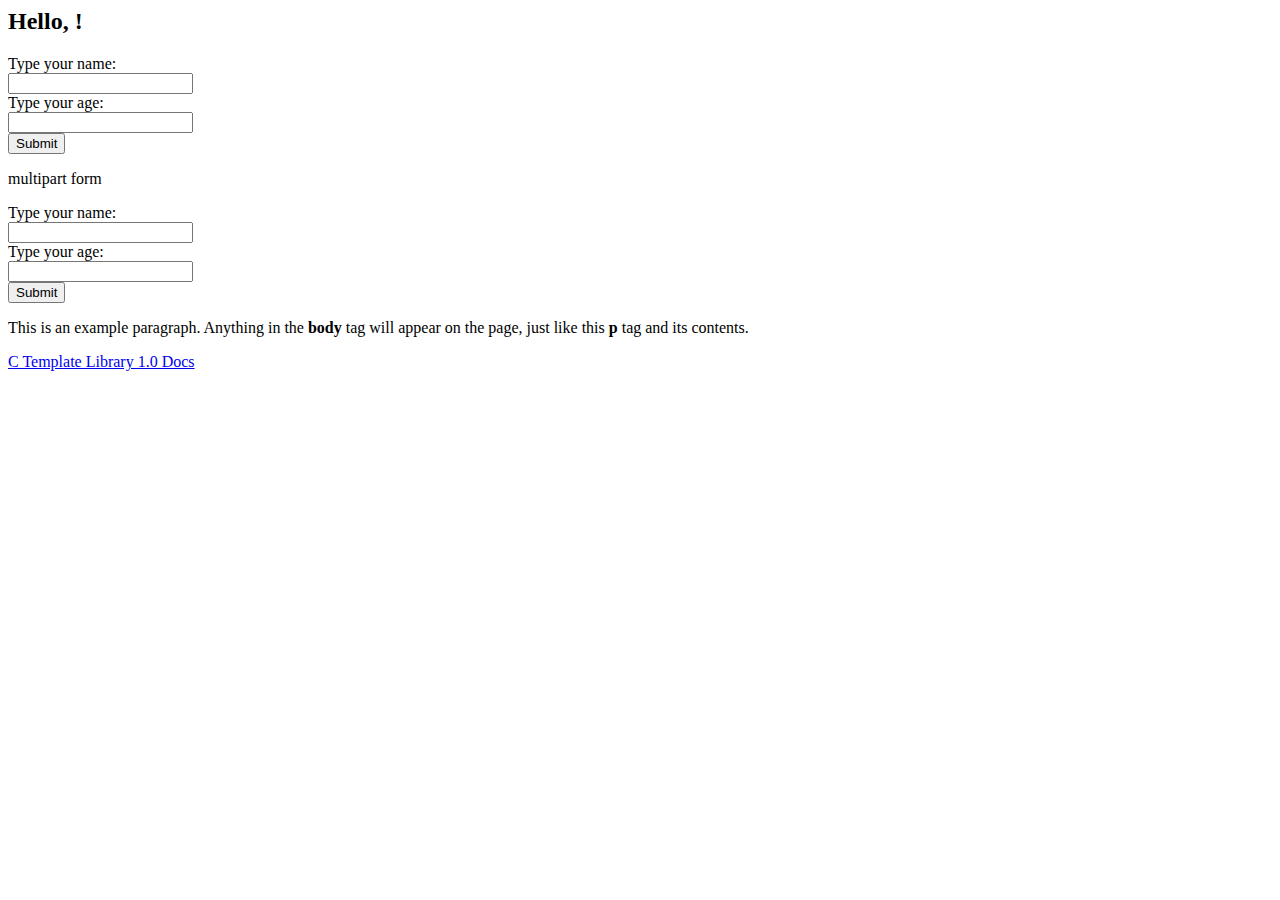
<file: public/templates/hello.html>
<TMPL_INCLUDE name="public/templates/header.html">

  <body>
      <TMPL_IF name="name">
      <h2>Hello, <TMPL_VAR name="name">!</h2>
      </TMPL_IF>

      <form action="/hello" method="post">
          <label for="name">Type your name:</label><br>
          <input type="text" id="name" name="name"><br>
          <label for="age">Type your age:</label><br>
          <input type="number" id="age" name="age"><br>
          <input type="submit" value="Submit">
      </form>

    <form action="/hello" method="post" enctype="multipart/form-data">
        <p>multipart form</p>
          <label for="name">Type your name:</label><br>
          <input type="text" id="name" name="name"><br>
          <label for="age">Type your age:</label><br>
          <input type="number" id="age" name="age"><br>
          <input type="submit" value="Submit">
      </form>

      <p>This is an example paragraph. Anything in the <strong>body</strong> tag will appear on the page, just like this <strong>p</strong> tag and its contents.</p>
      <a href="doc.html">C Template Library 1.0 Docs</a>

      <TMPL_LOOP name = "hello_loop">
      <p><TMPL_VAR name = "hello"></p>
      </TMPL_LOOP>

<TMPL_INCLUDE name="public/templates/footer.html">
</file>
